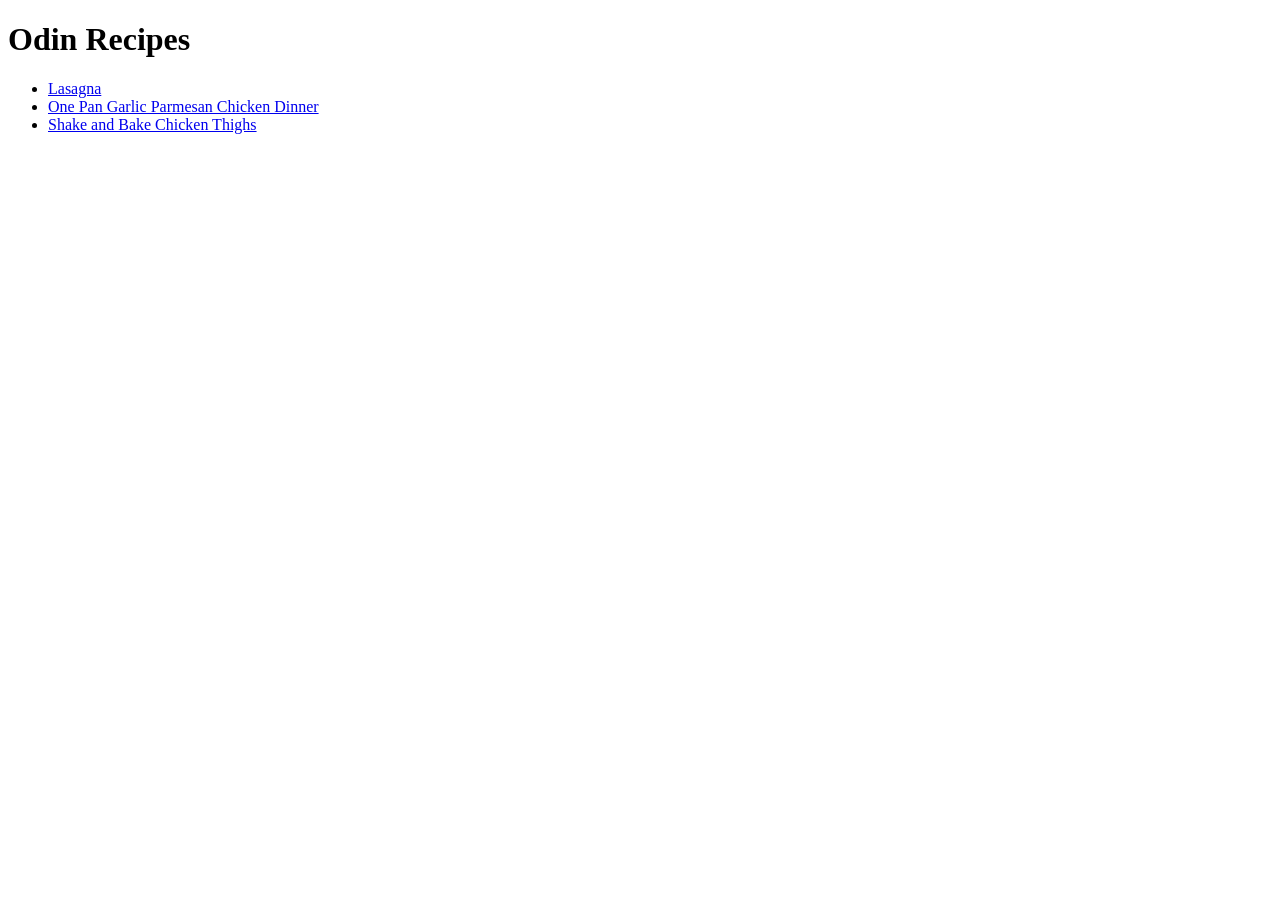
<file: index.html>
<!DOCTYPE html>
<html lang="en">
    <head>
        <link rel="stylesheet" href="styles.css">
        <meta charset="UTF-8">
        <title>Index</title>
    </head>
    <body>
        <h1>Odin Recipes</h1>
        <P><ul>
        <li><a href="lasagna.html">Lasagna</a></li>
        <li><a href="garlic-parm-chicken.html">One Pan Garlic Parmesan Chicken Dinner</a></a></li>
        <li><a href="shake-and-bake-chicken-thighs.html">Shake and Bake Chicken Thighs</a></li>


        
    
    
        </ul></P>



    </body>
</html>
</file>
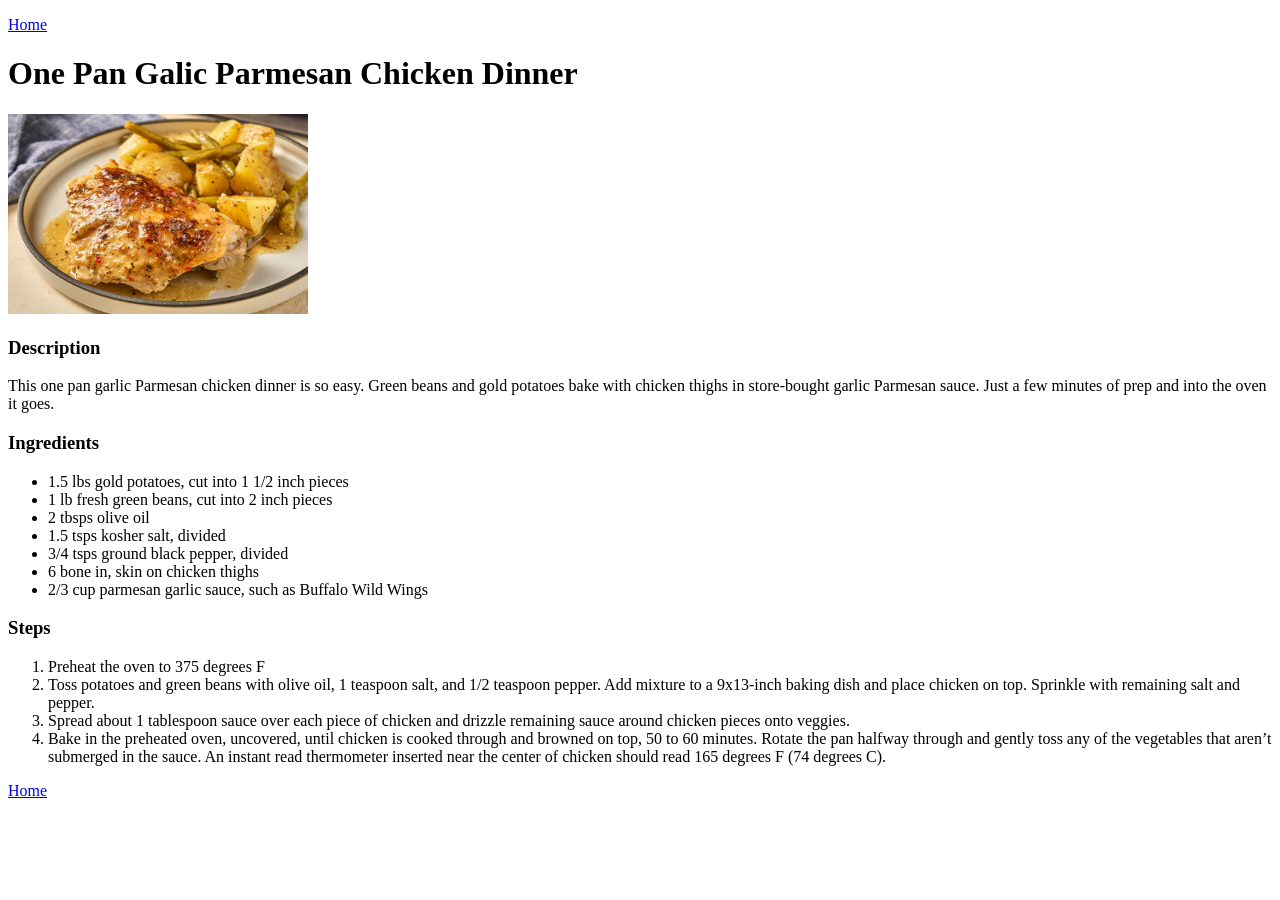
<file: garlic-parm-chicken.html>
<!DOCTYPE html>
<html lang="en">
    <head>
        <meta charset="UTF-8">
        <title>One Pan Garlic Parmesan Chicken Dinner</title>
    </head>
    <body>
        <p><a href="index.html">Home</a></p>
        <h1>One Pan Galic Parmesan Chicken Dinner</h1>

        <img src="garlic-parm-chicken.jpg" width="300" height="200">

        <h3>Description</h3>
        <p>This one pan garlic Parmesan chicken dinner is so easy. Green beans and gold potatoes bake with chicken thighs in store-bought garlic Parmesan sauce. Just a few minutes of prep and into the oven it goes.</p>

        <h3>Ingredients</h3>
        <p><ul>
            <li>1.5 lbs gold potatoes, cut into 1 1/2 inch pieces</li>
            <li>1 lb fresh green beans, cut into 2 inch pieces</li>
            <li>2 tbsps olive oil</li>
            <li>1.5 tsps kosher salt, divided</li>
            <li>3/4 tsps ground black pepper, divided</li>
            <li>6 bone in, skin on chicken thighs</li>
            <li>2/3 cup parmesan garlic sauce, such as Buffalo Wild Wings</li>
        </ul></p>

        <h3>Steps</h3>
        <p><ol>
            <li>Preheat the oven to 375 degrees F</li>
            <li>Toss potatoes and green beans with olive oil, 1 teaspoon salt, and 1/2 teaspoon pepper.  Add mixture to a 9x13-inch baking dish and place chicken on top. Sprinkle with remaining salt and pepper. </li>
            <li>Spread about 1 tablespoon sauce over each piece of chicken and drizzle remaining sauce around chicken pieces onto veggies. </li>
            <li>Bake in the preheated oven, uncovered, until chicken is cooked through and browned on top, 50 to 60 minutes. Rotate the pan halfway through and gently toss any of the vegetables that aren’t submerged in the sauce.  An instant read thermometer inserted near the center of chicken should read 165 degrees F (74 degrees C).</li>

        </ol></p>

        <p><a href="index.html">Home</a></p>


    </body>
</file>
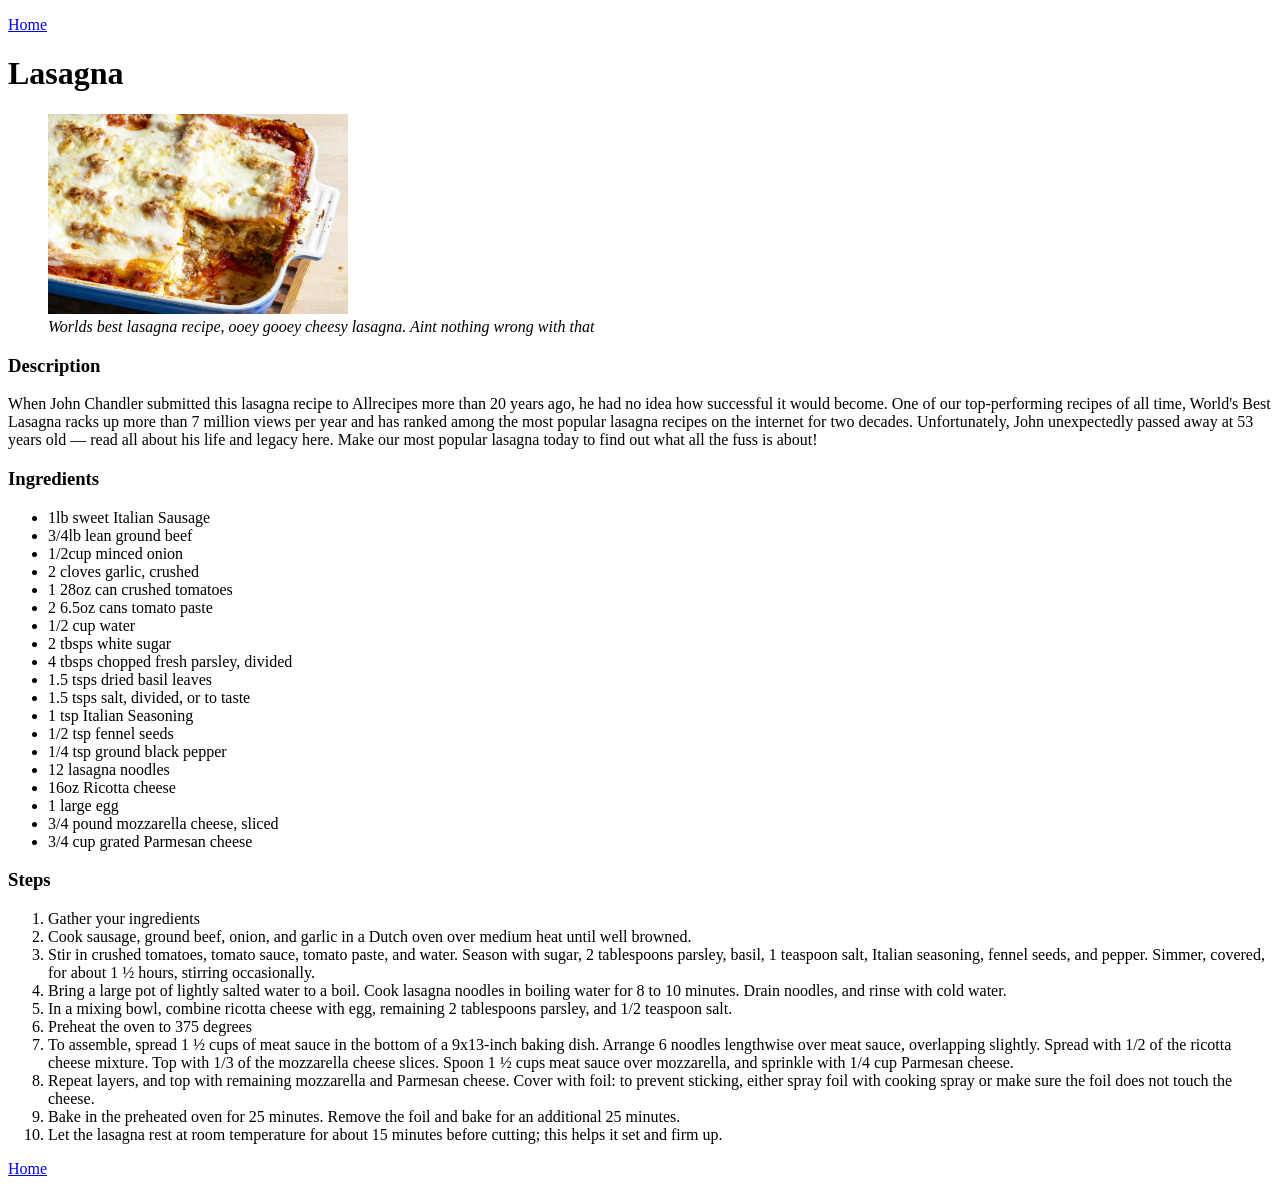
<file: lasagna.html>
<!DOCTYPE html>
<html lang="en">
    <head>
        <meta charset="UTF-8">
        <title>Lasagna</title>
       <p> <a href="index.html">Home</a></p>
    </head>
    <body>
        <h1>Lasagna</h1>
        <figure>
        <img src="23600-worlds-best-lasagna-armag-4x3-1-b24f9ad518d74090bf197828492c64a6.jpg" width="300" height="200">
        <figcaption> <em>Worlds best lasagna recipe, ooey gooey cheesy lasagna. Aint nothing wrong with that</em></figcaption>
        </figure>

        <h3>Description</h3>
        <p>When John Chandler submitted this lasagna recipe to Allrecipes more than 20 years ago, he had no idea how successful it would become. One of our top-performing recipes of all time, World's Best Lasagna racks up more than 7 million views per year and has ranked among the most popular lasagna recipes on the internet for two decades. Unfortunately, John unexpectedly passed away at 53 years old — read all about his life and legacy here.

Make our most popular lasagna today to find out what all the fuss is about!</p>

<h3>Ingredients</h3>
<p><ul>
    <li>1lb sweet Italian Sausage</li>
    <li>3/4lb lean ground beef</li>
    <li>1/2cup minced onion</li>
    <li>2 cloves garlic, crushed</li>
    <li>1 28oz can crushed tomatoes</li>
    <li>2 6.5oz cans tomato paste</li>
    <li>1/2 cup water</li>
    <li>2 tbsps white sugar</li>
    <li>4 tbsps chopped fresh parsley, divided</li>
    <li>1.5 tsps dried basil leaves</li>
    <li>1.5 tsps salt, divided, or to taste</li>
    <li>1 tsp Italian Seasoning</li>
    <li>1/2 tsp fennel seeds</li>
    <li>1/4 tsp ground black pepper</li>
    <li>12 lasagna noodles</li>
    <li>16oz Ricotta cheese</li>
    <li>1 large egg</li>
    <li>3/4 pound mozzarella cheese, sliced</li>
    <li>3/4 cup grated Parmesan cheese</li>
</ul></p>

<h3>Steps</h3>
<p><ol>
    <li>Gather your ingredients</li>
    <li>Cook sausage, ground beef, onion, and garlic in a Dutch oven over medium heat until well browned.</li>
    <li>Stir in crushed tomatoes, tomato sauce, tomato paste, and water. Season with sugar, 2 tablespoons parsley, basil, 1 teaspoon salt, Italian seasoning, fennel seeds, and pepper. Simmer, covered, for about 1 ½ hours, stirring occasionally.</li>
    <li>Bring a large pot of lightly salted water to a boil. Cook lasagna noodles in boiling water for 8 to 10 minutes. Drain noodles, and rinse with cold water.</li>
    <li>In a mixing bowl, combine ricotta cheese with egg, remaining 2 tablespoons parsley, and 1/2 teaspoon salt.</li>
    <li>Preheat the oven to 375 degrees</li>
    <li>To assemble, spread 1 ½ cups of meat sauce in the bottom of a 9x13-inch baking dish. Arrange 6 noodles lengthwise over meat sauce, overlapping slightly. Spread with 1/2 of the ricotta cheese mixture. Top with 1/3 of the mozzarella cheese slices. Spoon 1 ½ cups meat sauce over mozzarella, and sprinkle with 1/4 cup Parmesan cheese.</li>
    <li>Repeat layers, and top with remaining mozzarella and Parmesan cheese. Cover with foil: to prevent sticking, either spray foil with cooking spray or make sure the foil does not touch the cheese.</li>
    <li>Bake in the preheated oven for 25 minutes. Remove the foil and bake for an additional 25 minutes.</li>
    <li>Let the lasagna rest at room temperature for about 15 minutes before cutting; this helps it set and firm up.</li>

</ol></p>
    













      <p>  <a href="index.html">Home</a> </p>
    </body>
</html>
</file>
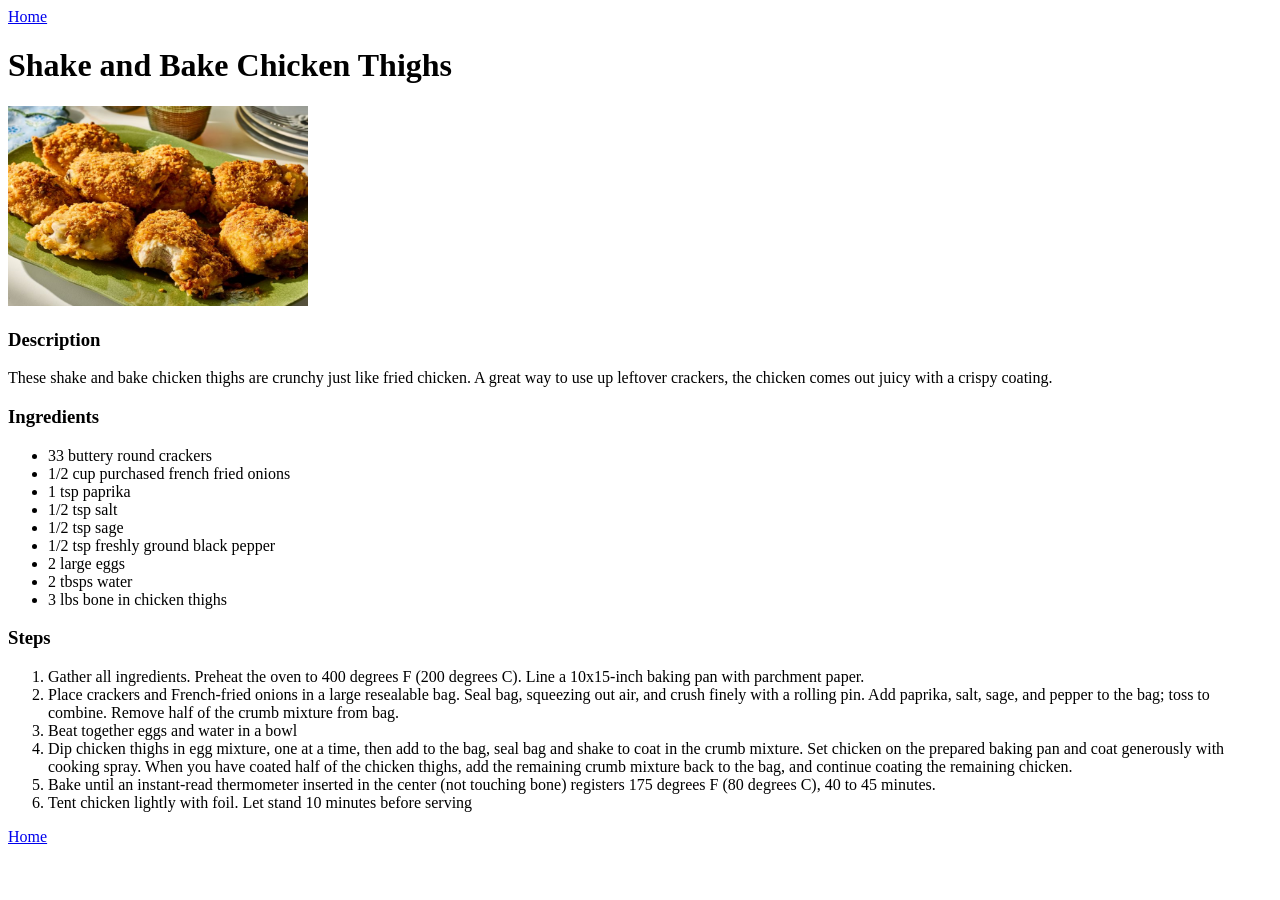
<file: shake-and-bake-chicken-thighs.html>
<!DOCTYPE html>
<html lang="en">
    <head>
        <meta charset="UTF-8">
        <title>Shake and Bake Chicken Thighs</title>
    </head>
    <body>
        <a href="index.html">Home</a>
        <h1>Shake and Bake Chicken Thighs</h1>

        <img src="shake-and-bake-chicken.jpg" width="300" height="200">

        <h3>Description</h3>
        <p>These shake and bake chicken thighs are crunchy just like fried chicken. A great way to use up leftover crackers, the chicken comes out juicy with a crispy coating.</p>

        <h3>Ingredients</h3>
        <p><ul>
            <li>33 buttery round crackers</li>
            <li>1/2 cup purchased french fried onions</li>
            <li>1 tsp paprika</li>
            <li>1/2 tsp salt</li>
            <li>1/2 tsp sage</li>
            <li>1/2 tsp freshly ground black pepper</li>
            <li>2 large eggs</li>
            <li>2 tbsps water</li>
            <li>3 lbs bone in chicken thighs</li>

        </ul></p>
        
        <h3>Steps</h3>
        <p><ol>
            <li>Gather all ingredients. Preheat the oven to 400 degrees F (200 degrees C). Line a 10x15-inch baking pan with parchment paper.</li>
            <li>Place crackers and French-fried onions in a large resealable bag. Seal bag, squeezing out air, and crush finely with a rolling pin. Add paprika, salt, sage, and pepper to the bag; toss to combine. Remove half of the crumb mixture from bag.</li>
            <li>Beat together eggs and water in a bowl</li>
            <li>Dip chicken thighs in egg mixture, one at a time, then add to the bag, seal bag and shake to coat in the crumb mixture. Set chicken on the prepared baking pan and coat generously with cooking spray. When you have coated half of the chicken thighs, add the remaining crumb mixture back to the bag, and continue coating the remaining chicken. </li>
            <li>Bake until an instant-read thermometer inserted in the center (not touching bone) registers 175 degrees F (80 degrees C), 40 to 45 minutes. </li>
            <li>Tent chicken lightly with foil. Let stand 10 minutes before serving</li>
        </ol></p>
        <a href="index.html">Home</a>


    </body>
</file>
<file: styles.css>
div {
    color: white;
    background-color: black;
}
p {
    color: red;
}
</file>
